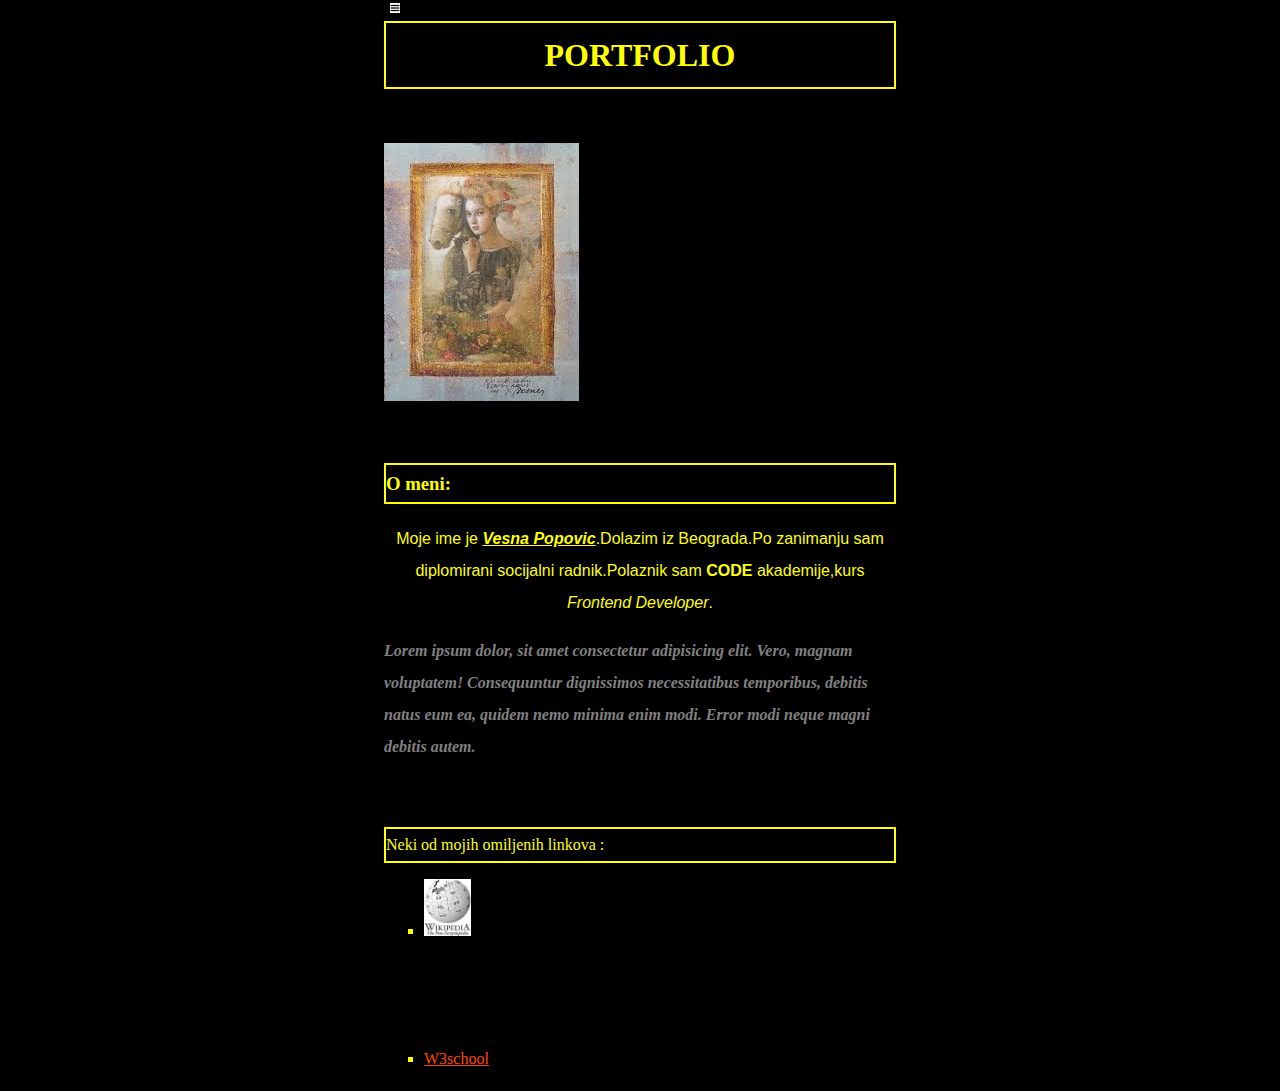
<file: index.html>
<!DOCTYPE html>
<html lang="en">

<head>
    <meta charset="UTF-8">
    <meta name="viewport" content="width=device-width, initial-scale=1.0">
    <meta http-equiv="X-UA-Compatible" content="ie=edge">
    <link rel="stylesheet" href="style.css" type="text/css">
    <link href="https://fonts.googleapis.com/css?family=Cabin|Calistoga&display=swap" rel="stylesheet">
    <link href="https://fonts.googleapis.com/css?family=Cabin&display=swap" rel="stylesheet">
    <title>portfolio</title>
</head>

<body>
 <button id="iMeni"><img src="download.png" alt="" id="burger">></button>
    <nav id="nav" class="hide">
        
        <a href="index.html">NASLOVNA</a>
        <a href="kontakt.html">KONTAKT</a>
        <a href="blog.html">BLOG</a>

    </nav>





    <h1>
        PORTFOLIO
    </h1>
    <br>
    <div>
        <img src="zena.jfif" alt="">
    </div>

    <br>
    <h3 class="border">O meni:</h3>
    <p class="center">Moje ime je <b><i><u>Vesna Popovic</u></i></b>.Dolazim iz Beograda.Po zanimanju sam diplomirani
        socijalni
        radnik.Polaznik sam <b>CODE</b> akademije,kurs <i>Frontend Developer</i>.
        <br>
        <p class="lead">Lorem ipsum dolor, sit amet consectetur adipisicing elit. Vero, magnam voluptatem! Consequuntur
            dignissimos
            necessitatibus temporibus, debitis natus eum ea, quidem nemo minima enim modi. Error modi neque magni
            debitis autem.</p>
        <br>
        <p class="border">Neki od mojih omiljenih linkova :</p>
        <ul>
            <li>
                <a href="https://www.wikipedia.org/"><img src="wikipedia.jfif" alt="" width="10%" height="10%"></a>
            </li><br>
            <br>
            <br>
            <li>
                <a href="https://www.w3schools.com/">W3school</a>
            </li>
        </ul>
<script src="main.js"></script>
</body>

</html>
</file>
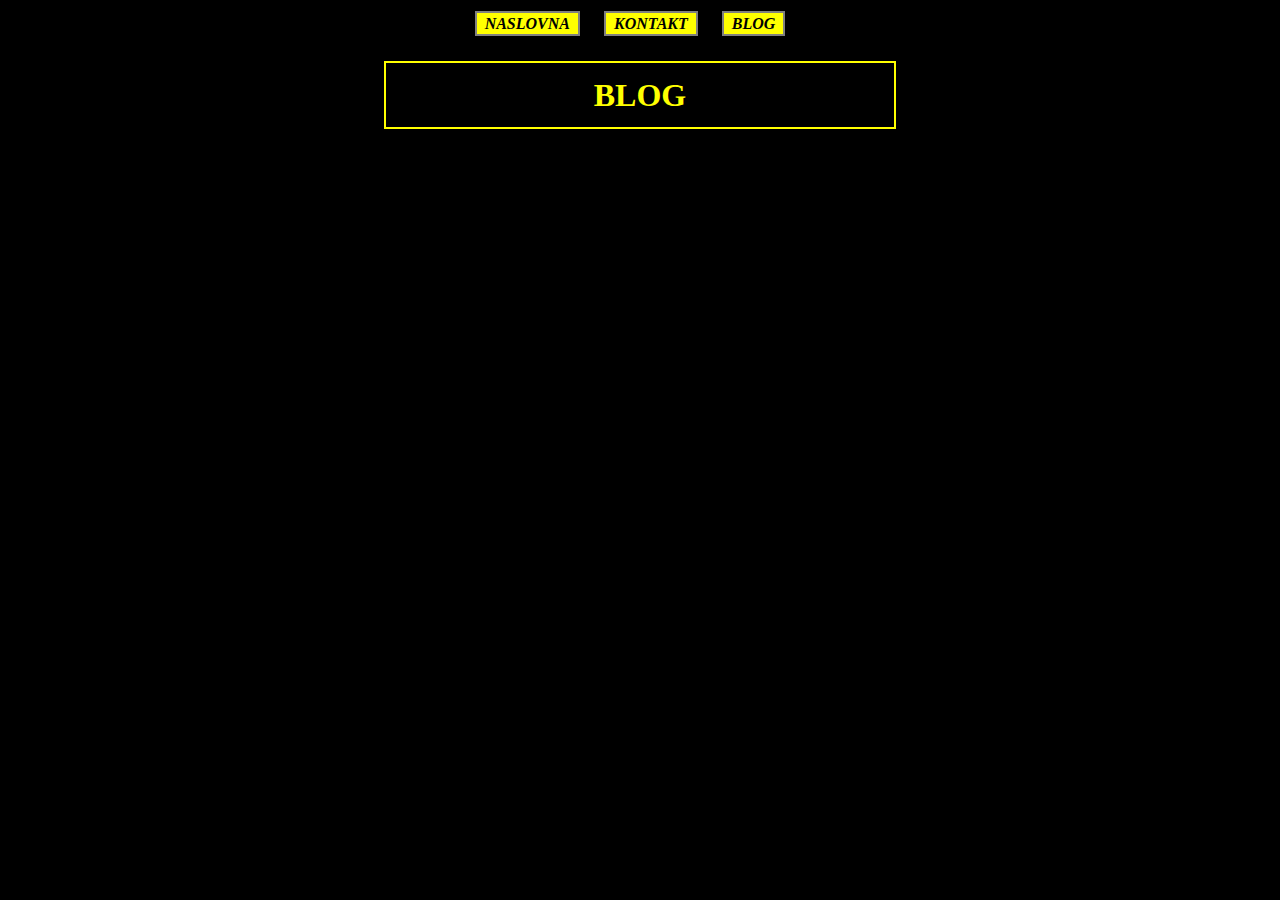
<file: blog.html>
<!DOCTYPE html>
<html lang="en">
<head>
    <meta charset="UTF-8">
    <meta name="viewport" content="width=device-width, initial-scale=1.0">
    <meta http-equiv="X-UA-Compatible" content="ie=edge">
    <link rel="stylesheet" href="style.css" type="text/css">
    <link href="https://fonts.googleapis.com/css?family=Cabin|Calistoga&display=swap" rel="stylesheet">
    <title>blog</title>
</head>
<body>
    
        <nav>
            
                <a href="index.html">NASLOVNA</a>
                <a href="kontakt.html">KONTAKT</a>
                <a href="blog.html">BLOG</a>
            
</nav>
    
        
        <h1>BLOG</h1>
    
</body>
</html>
</file>
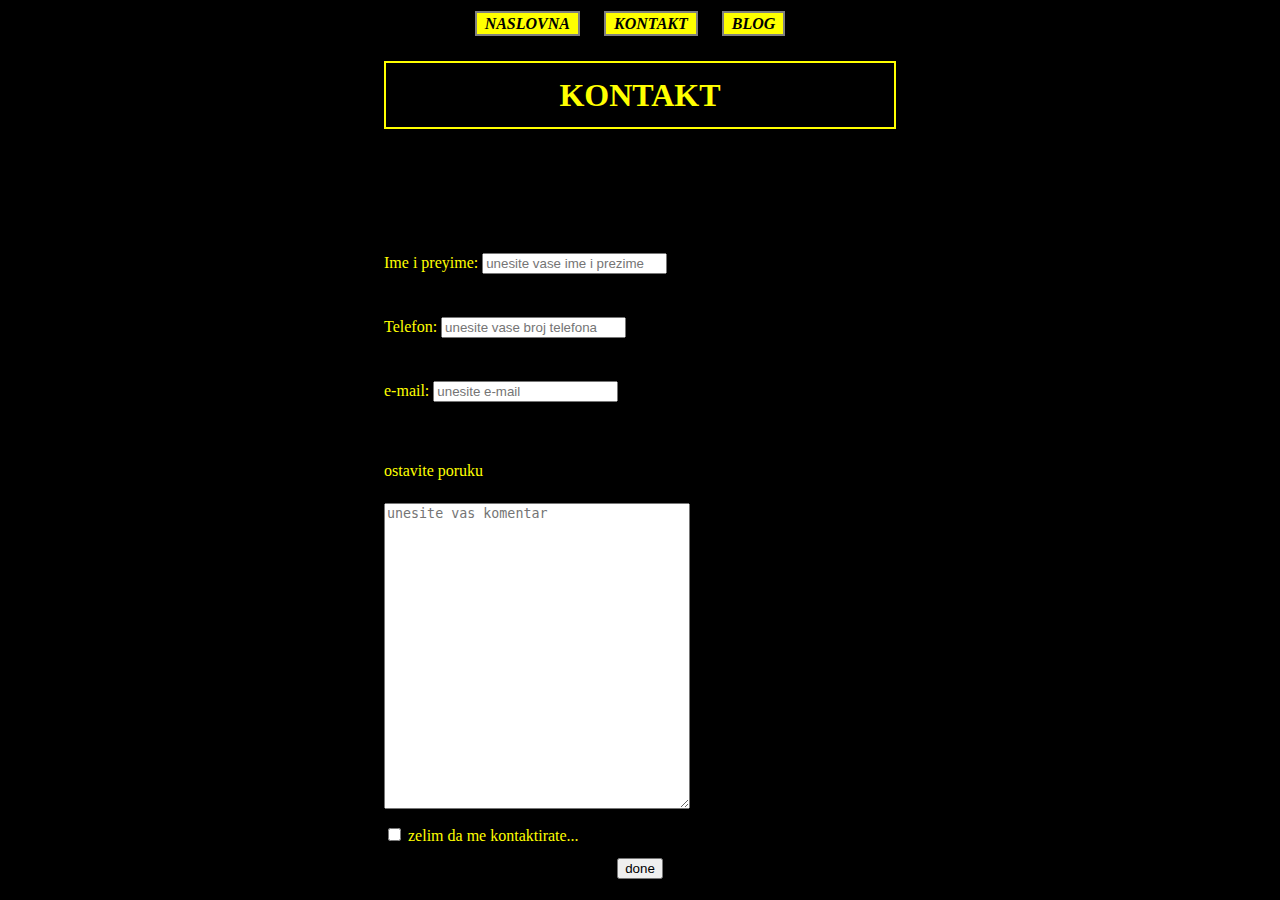
<file: kontakt.html>
<!DOCTYPE html>
<html lang="en">

<head>
    <meta charset="UTF-8">
    <meta name="viewport" content="width=device-width, initial-scale=1.0">
    <meta http-equiv="X-UA-Compatible" content="ie=edge">
    <link rel="stylesheet" href="style.css" type="text/css">
    <link href="https://fonts.googleapis.com/css?family=Cabin|Calistoga&display=swap" rel="stylesheet">
    <title>kontakt</title>
</head>

<body>


    <nav>

        <a href="index.html">NASLOVNA</a>
        <a href="kontakt.html">KONTAKT</a>
        <a href="blog.html">BLOG</a>

    </nav>

    
    <h1>KONTAKT</h1>
    <br>
    <br>
    <br>
    <form method="POST" action="" name="nForma">

        <label for="Ime i Prezime">Ime i preyime:</label>
        <input type="text" id="iImePrezime" placeholder="unesite vase ime i prezime" required><br><br>
        <label for="Telefon">Telefon:</label>
        <input type="text" id="iTelefon" placeholder="unesite vase broj telefona" ><br><br>
        <label for="e-mail">e-mail:</label>
        <input type="email" id="iEmail" placeholder="unesite e-mail" required><br><br>
        

        <p>ostavite poruku</p>
        <textarea class="komentar" aria-label="input" placeholder="unesite vas komentar" rows="9" required></textarea><br>
        <input type="checkbox" name="nKontaktiranje" id="" value=""> zelim da me kontaktirate...
       
        
    
       <div class="dugme">
           <button type="submit" id="iSubmit"> done </button>
       </div> 
    </form>




<script src="kontakt.js"></script>
</body>

</html>
</file>
<file: style.css>
body{
    background: black;
    color: yellow;
    letter-spacing: normal;
    line-height: 2;
    margin-left: 30%;
    margin-right: 30%;
    font-family: 'Cabin' sans-serif;
}
h1{
    font-style: "Times New Roman";
    font-size: 24pt;
    text-align: center;

}
.center{
    
    font-family: Arial;
    text-align: center;
}
ul{
    list-style: square;
}
h2{
    text-decoration:underline;
}
div{
    text-align: start;
}
a{
    color: orangered;
}
.lead{
    font-style: italic;
    font-weight: bold;
    color: grey;
}
nav a{
    margin-right: 20px;
    text-decoration: none;
    border: 2px solid grey;
    background: yellow;
    color:black;
    font-weight: bold;
padding:2px  8px;
font-style: italic;

}
nav{
    text-align: center;}
.komentar{
    width: 300px;
    height: 300px;;
}
.dugme{
    text-align: center;
}
h1{
    font-family: 'Calistoga' cursive;
    border: 2px solid yellow;
}
.border{
    border: 2px solid yellow;
}
.hide{
    display:none;
    
}
#iMeni{
    position: absolute;
    top: 0;
    background-color: black;
    border: none;

   

}
#burger{
     height: 10px;
    width: 10px;
}
</file>
